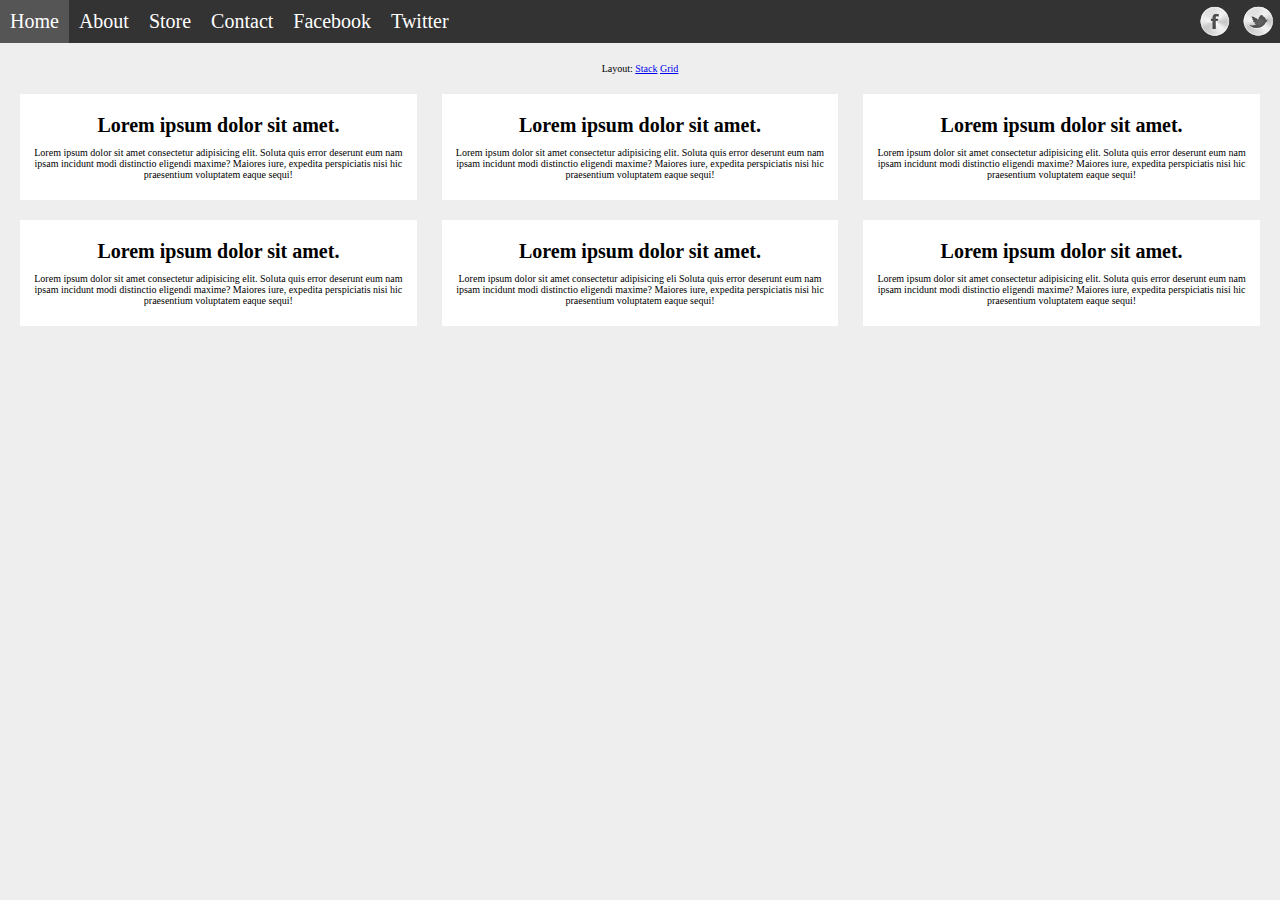
<file: flexbox/03finalSite/index.html>
<!DOCTYPE html>
<html lang="en">
<head>
    <meta charset="UTF-8">
    <meta http-equiv="X-UA-Compatible" content="IE=edge">
    <meta name="viewport" content="width=device-width, initial-scale=1.0">
    <title>The Net Ninja flexbox course</title>
    <link rel="stylesheet" href="style.css">
    <script src="https://code.jquery.com/jquery-1.12.1.js"></script>
</head>
<body>
    <div class="wrapper">
        <nav class="nav-bar">
            <ul class="nav-bar_links">
                <li class="nav-bar_link"><a href="">Home</a></li>
                <li class="nav-bar_link"><a href="">About</a></li>
                <li class="nav-bar_link"><a href="">Store</a></li>
                <li class="nav-bar_link"><a href="">Contact</a></li>
                <li class="nav-bar_link"><a href="">Facebook</a></li>
                <li class="nav-bar_link"><a href="">Twitter</a></li>
            </ul>

            <ul class="nav-bar_links-social">
                <li class="nav-bar_link social"><a class="fb" href=""><img src="imgs/fb.png" alt="Facebook"></a></li>
                <li class="nav-bar_link social"><a class="tw" href=""><img src="imgs/tw.png" alt="Twitter"></a></li>
            </ul>
        </nav>

        <div class="layout-change">
            <span>Layout: </span>
            <a href="#" class="stack">Stack</a>
            <a href="#" class="grid">Grid</a>
        </div>

        <section class="article-section">
            <article>
                <h2>Lorem ipsum dolor sit amet.</h2>
                <p>Lorem ipsum dolor sit amet consectetur adipisicing elit. Soluta quis error deserunt eum nam ipsam incidunt modi distinctio eligendi maxime? Maiores iure, expedita perspiciatis nisi hic praesentium voluptatem eaque sequi!</p>
            </article>
            <article>
                <h2>Lorem ipsum dolor sit amet.</h2>
                <p>Lorem ipsum dolor sit amet consectetur adipisicing elit. Soluta quis error deserunt eum nam ipsam incidunt modi distinctio eligendi maxime? Maiores iure, expedita perspiciatis nisi hic praesentium voluptatem eaque sequi!</p>
            </article>
            <article>
                <h2>Lorem ipsum dolor sit amet.</h2>
                <p>Lorem ipsum dolor sit amet consectetur adipisicing elit. Soluta quis error deserunt eum nam ipsam incidunt modi distinctio eligendi maxime? Maiores iure, expedita perspiciatis nisi hic praesentium voluptatem eaque sequi!</p>
            </article>
            <article>
                <h2>Lorem ipsum dolor sit amet.</h2>
                <p>Lorem ipsum dolor sit amet consectetur adipisicing elit. Soluta quis error deserunt eum nam ipsam incidunt modi distinctio eligendi maxime? Maiores iure, expedita perspiciatis nisi hic praesentium voluptatem eaque sequi!</p>
            </article>
            <article>
                <h2>Lorem ipsum dolor sit amet.</h2>
                <p>Lorem ipsum dolor sit amet consectetur adipisicing eli Soluta quis error deserunt eum nam ipsam incidunt modi distinctio eligendi maxime? Maiores iure, expedita perspiciatis nisi hic praesentium voluptatem eaque sequi!</p>
            </article>
            <article>
                <h2>Lorem ipsum dolor sit amet.</h2>
                <p>Lorem ipsum dolor sit amet consectetur adipisicing elit. Soluta quis error deserunt eum nam ipsam incidunt modi distinctio eligendi maxime? Maiores iure, expedita perspiciatis nisi hic praesentium voluptatem eaque sequi!</p>
            </article>
        </section>
    </div>

    <script>
        $("a.stack").on("click", function(){
            $("article").addClass("stack");
        });
        $("a.grid").on("click", function(){
            $("article").removeClass("stack");
        });
    </script>
</body>
</html>
</file>
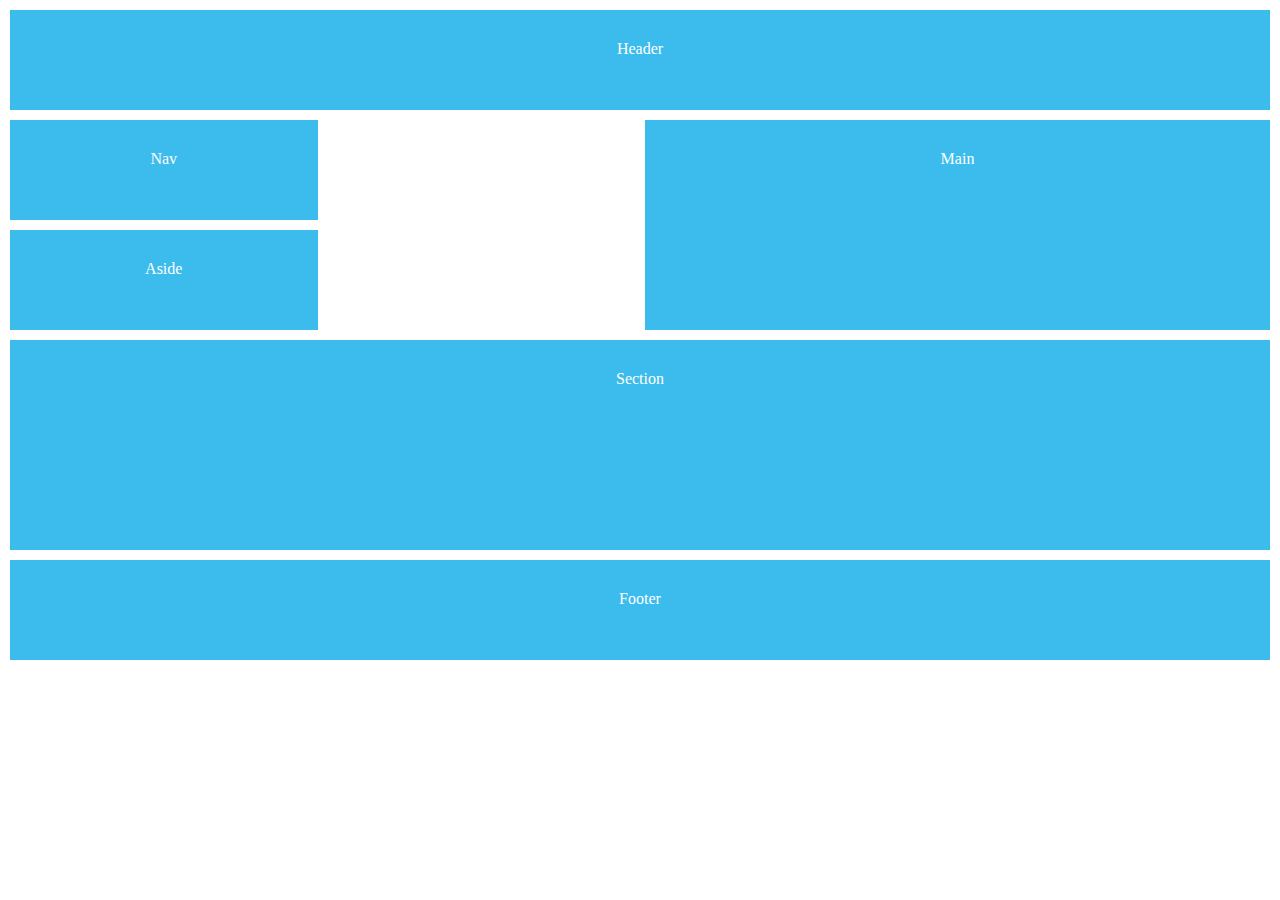
<file: grid/Area/index.html>
<!DOCTYPE html>
<html lang="en">
<head>
    <meta charset="UTF-8">
    <meta http-equiv="X-UA-Compatible" content="IE=edge">
    <meta name="viewport" content="width=device-width, initial-scale=1.0">
    <title>The Net Ninja CSS Grid Course</title>
    <link rel="stylesheet" href="style.css">
</head>
<body>
    <div class="content">
        <header>Header</header>
        <main>Main</main>
        <section>Section</section>
        <aside>Aside</aside>
        <nav>Nav</nav>
        <footer>Footer</footer>
    </div>
</body>
</html>
</file>
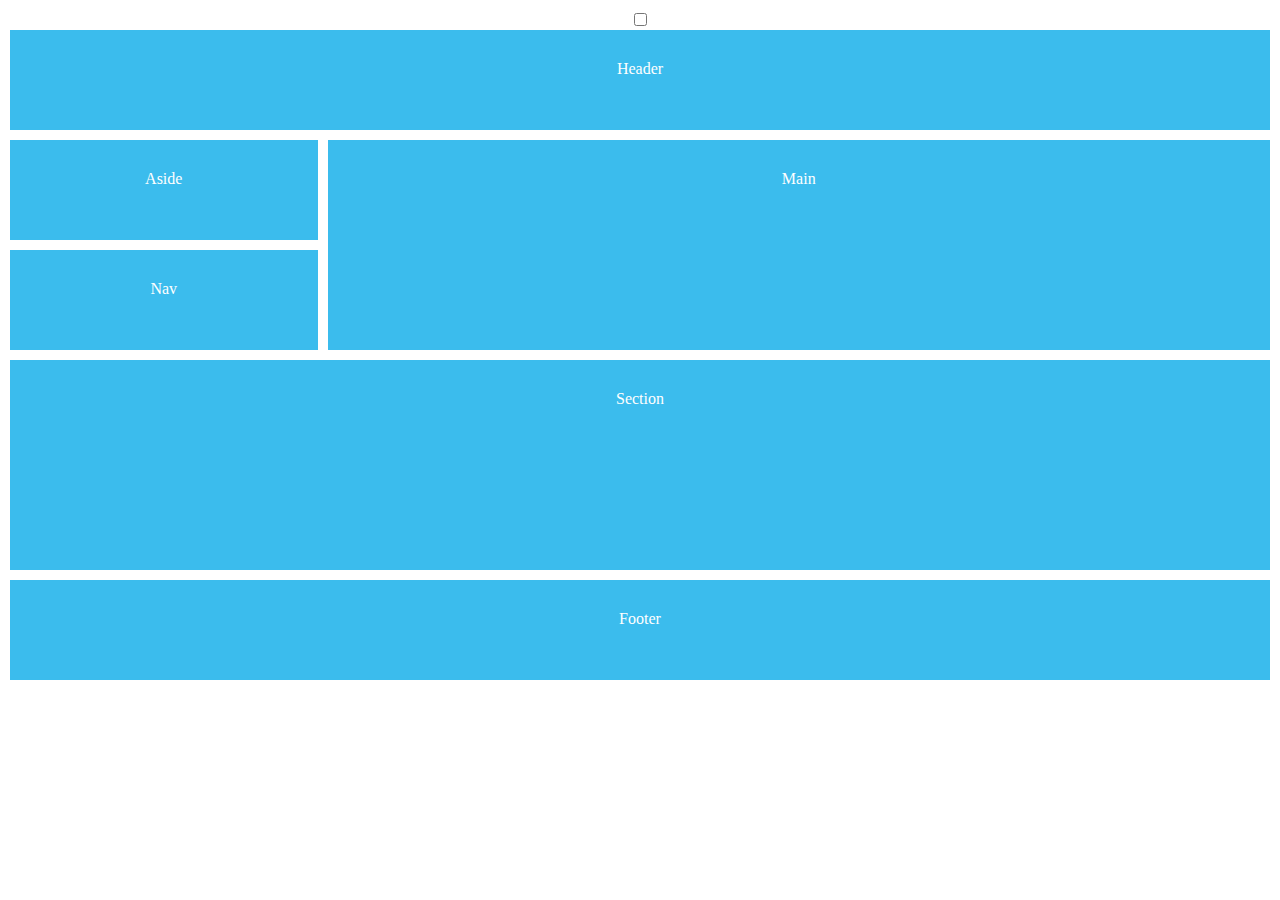
<file: grid/grid12Columns/index.html>
<!DOCTYPE html>
<html lang="en">
<head>
    <meta charset="UTF-8">
    <meta http-equiv="X-UA-Compatible" content="IE=edge">
    <meta name="viewport" content="width=device-width, initial-scale=1.0">
    <title>The Net Ninja CSS Grid Course</title>
    <link rel="stylesheet" href="style.css">
</head>
<body>
    <input type="checkbox">

    <div class="content">
        <div class="grid">
            <p></p><p></p><p></p><p></p><p></p><p></p><p></p><p></p><p></p><p></p><p></p><p></p>
        </div>

        <header>Header</header>
        <main>Main</main>
        <section>Section</section>
        <aside>Aside</aside>
        <nav>Nav</nav>
        <footer>Footer</footer>
    </div>
</body>
</html>
</file>
<file: flexbox/03finalSite/style.css>
:root {font-size: 62.5%;}

* {
    box-sizing: border-box;
}

html {
    box-sizing: border-box;
    font-size: 1.6rem;
    background: #eee;
    margin: 0;
    box-sizing: border-box;
}

body {
    background: #eee;
    margin: 0;
}

.wrapper {
    margin: 0 auto;
    text-align: center;
}

.layout-change {
    margin: 2rem;
}

/* Base styles */

.nav-bar {
    background: #333;
    font-size: 2rem;
}

.nav-bar_links,
.nav-bar_links-social {
    list-style-type: none;
    padding: 0;
    margin: 0;
}

.nav-bar_link a {
    text-decoration: none;
    color: #fff;
    display: block;
    padding: 1rem;
}

.nav-bar_link a:hover {
    background-color: #555;
}

/* Social menu base styles */

.nav-bar_links-social {
    flex: 1 1 0;
    justify-content: center;
    display: flex;
}

.nav-bar_links-social a {
    justify-content: center;
    display: flex;
    height: 4.3rem;
    padding: 0 .5rem;
    align-items: center;
}

.nav-bar_links-social img {
    height: 3.3rem;
}

/* Grid vs flex base styles */

.article-section {
    margin: 2rem;
}

article {
    background: #fff;
    margin-bottom: 2rem;
    padding: 1rem;
}

article h2 {
    text-align: center;
    font-size: 2rem;
    margin: 1rem 0;
}

/* Flex styles */

@media screen and (min-width: 768px) {

    .nav-bar {
        width: 100vw;
        display: flex;
        justify-content: space-between;
    }

    .nav-bar_links,
    .nav-bar_links-social {
        display: flex;
    }

    .nav-bar_link {
        flex: 1 1 0;
    }

    .nav-bar_links-social {
        flex-grow: 0;
    }

    .article-section {
        display: flex;
        flex-wrap: wrap;
        justify-content: space-between;
    }

    article {
        flex: 0 1 32%;
        transition: flex-basis 0.2s linear;
    }

    article.stack {
        flex: 0 1 100%;
    }

}
</file>
<file: grid/Area/style.css>
/* Initial Styling */
:root{font-size: 62.5%;}

html {
    margin: 0;
    box-sizing: border-box;
}

body {
    color: #fff;
    text-align: center;
    font-size: 1.6rem;
    margin: 1rem 1rem;
    box-sizing: border-box;
}

.content {
    margin: 0 auto;
}

.content > *{
    background: #3bbced;
    padding: 3rem;
}

/* Styling */

.content {
    display: grid;
    grid-template-columns: repeat(4, 1fr);
    grid-auto-rows: minmax(10rem, auto);
    grid-gap: 1rem;
    grid-template-areas:
    "header header header header"
    "nav . main main"
    "aside . main main"
    "section section section section"
    "section section section section"
    "footer footer footer footer";
}

header {grid-area: header;}
main {grid-area: main;}
section {grid-area: section;}
aside {grid-area: aside;}
nav {grid-area: nav;}
footer {grid-area: footer;}
</file>
<file: grid/grid12Columns/style.css>
/* Initial Styling */
:root{font-size: 62.5%;}

html {
    margin: 0;
    box-sizing: border-box;
}

body {
    color: #fff;
    text-align: center;
    font-size: 1.6rem;
    margin: 1rem 1rem;
    box-sizing: border-box;
}

.content {
    margin: 0 auto;
}

.content > *{
    background: #3bbced;
    padding: 3rem;
}

/* Styling */

.content {
    display: grid;
    grid-template-columns: repeat(12, 1fr);
    grid-auto-rows: minmax(10rem, auto);
    grid-gap: 1rem;
    position: relative;
}

header {
    grid-column: 1 / 13;
}

main {
    grid-column: 4 / 13;
    grid-row: 2 / 4;
}

aside {
    grid-column: 1 / 4;
    grid-row: 2 / 3;
}

section {
    grid-column: 1 / 13;
    grid-row: 4 / 6;
}

nav {
    grid-column: 1 / 4;
}

footer {
    grid-column: 1 / 13;
}

.grid {
    position: absolute;
    display: none;
    grid-template-columns: repeat(12, 1fr);
    grid-auto-rows: minmax(100%, auto);
    background: transparent;
    margin: 0;
    padding: 0;
    width: 100%;
    height: 100%;
}

.grid p {
    border: .1rem solid;
    background: #000;
    margin: 0;
    opacity: .2;
    grid-gap: 1rem;
}

input:checked + .content .grid {
    display: grid;
}
</file>
